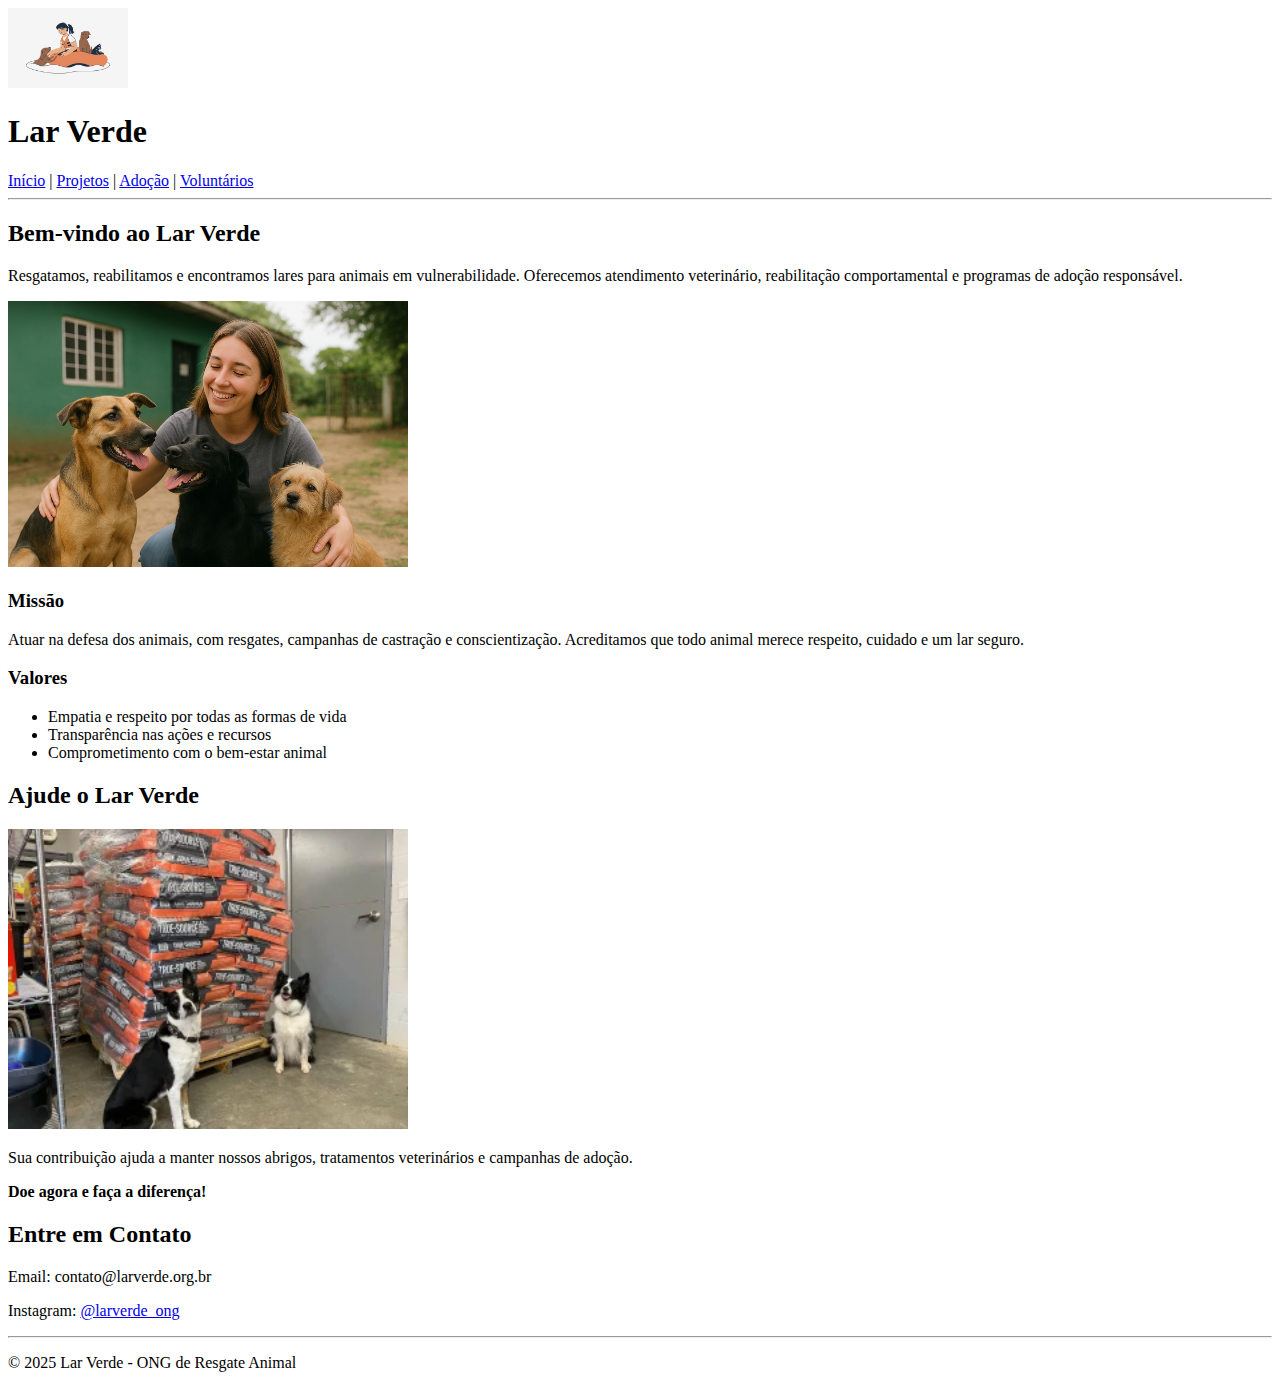
<file: index.html>
<!DOCTYPE html>
<html lang="pt-br">
<head>
    <meta charset="UTF-8">
    <meta name="viewport" content="width=device-width, initial-scale=1.0">
    <title>Lar Verde - ONG de Resgate Animal</title>
</head>
<body>
    <header>
        <img src="imagens/imagem inicial.avif" alt="Logo da ONG Lar Verde" width="120">
        <h1>Lar Verde</h1>
        <nav>
            <a href="index.html">Início</a> |
            <a href="projetos.html">Projetos</a> |
            <a href="adocao.html">Adoção</a> |
            <a href="voluntarios.html">Voluntários</a>
        </nav>
        <hr>
    </header>

    <main>
        <h2>Bem-vindo ao Lar Verde</h2>
        <p>Resgatamos, reabilitamos e encontramos lares para animais em vulnerabilidade. 
        Oferecemos atendimento veterinário, reabilitação comportamental e programas de adoção responsável.</p>

        <img src="imagens/imagem sobre.png" alt="Animais resgatados pela ONG" width="400">

        <h3>Missão</h3>
        <p>Atuar na defesa dos animais, com resgates, campanhas de castração e conscientização. 
        Acreditamos que todo animal merece respeito, cuidado e um lar seguro.</p>

        <h3>Valores</h3>
        <ul>
            <li>Empatia e respeito por todas as formas de vida</li>
            <li>Transparência nas ações e recursos</li>
            <li>Comprometimento com o bem-estar animal</li>
        </ul>

        <section id="doacoes">
            <h2>Ajude o Lar Verde</h2>
            <img src="imagens/rações3.webp" alt="Doações recebidas pela ONG" width="400">
            <p>Sua contribuição ajuda a manter nossos abrigos, tratamentos veterinários e campanhas de adoção.</p>
            <p><strong>Doe agora e faça a diferença!</strong></p>
        </section>

        <section id="contato">
            <h2>Entre em Contato</h2>
            
            <p>Email: contato@larverde.org.br</p>
            <p>Instagram: <a href="#">@larverde_ong</a></p>
        </section>
    </main>

    <footer>
        <hr>
        <p>© 2025 Lar Verde - ONG de Resgate Animal</p>
    </footer>
</body>
</html>
</file>
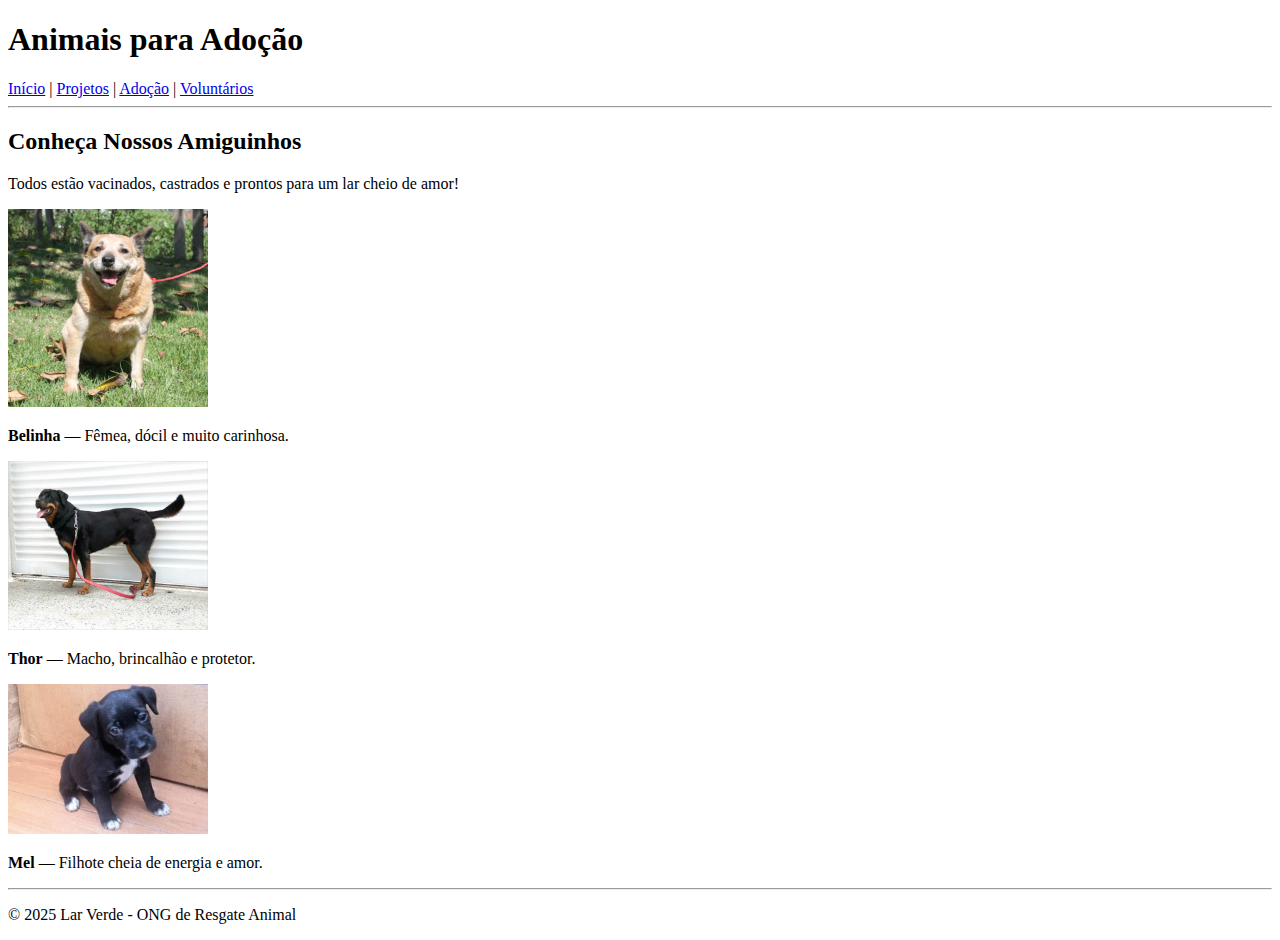
<file: adocao.html>
<!DOCTYPE html>
<html lang="pt-br">
<head>
    <meta charset="UTF-8">
    <meta name="viewport" content="width=device-width, initial-scale=1.0">
    <title>Adoção - Lar Verde</title>
</head>
<body>
    <header>
        <h1>Animais para Adoção</h1>
        <nav>
            <a href="index.html">Início</a> |
            <a href="projetos.html">Projetos</a> |
            <a href="adocao.html">Adoção</a> |
            <a href="voluntarios.html">Voluntários</a>
        </nav>
        <hr>
    </header>

    <main>
        <section>
            <h2>Conheça Nossos Amiguinhos</h2>
            <p>Todos estão vacinados, castrados e prontos para um lar cheio de amor!</p>

            <div>
                <img src="imagens/belinha300.jpg" alt="Cachorra Belinha, porte médio" width="200">
                <p><strong>Belinha</strong> — Fêmea, dócil e muito carinhosa.</p>
            </div>

            <div>
                <img src="imagens/thor300.jpg" alt="Cachorro Thor, porte grande" width="200">
                <p><strong>Thor</strong> — Macho, brincalhão e protetor.</p>
            </div>

            <div>
                <img src="imagens/mel.300.webp" alt="Filhote Mel" width="200">
                <p><strong>Mel</strong> — Filhote cheia de energia e amor.</p>
            </div>
        </section>
    </main>

    <footer>
        <hr>
        <p>© 2025 Lar Verde - ONG de Resgate Animal</p>
    </footer>
</body>
</html>
</file>
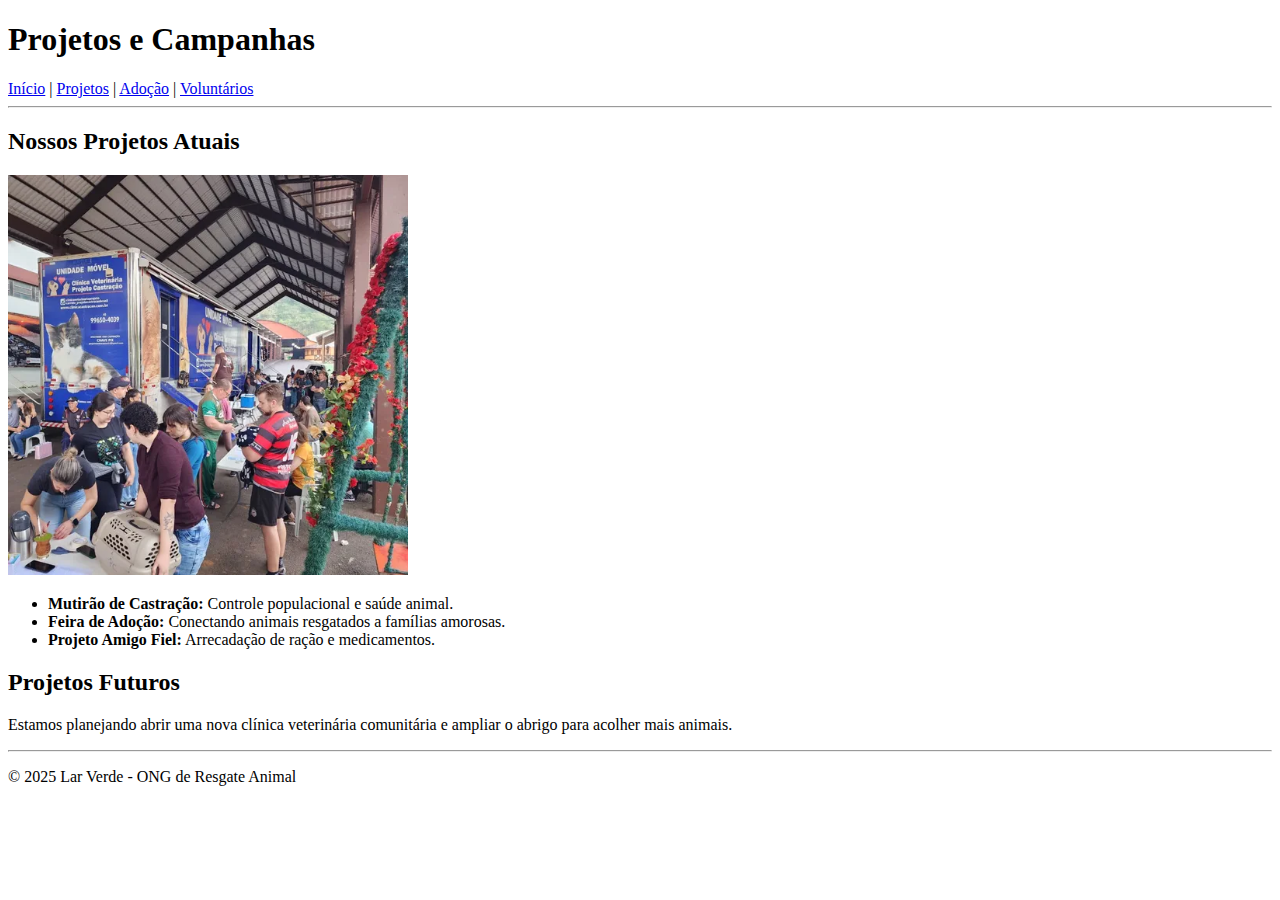
<file: projetos.html>
<!DOCTYPE html>
<html lang="pt-br">
<head>
    <meta charset="UTF-8">
    <meta name="viewport" content="width=device-width, initial-scale=1.0">
    <title>Projetos - Lar Verde</title>
</head>
<body>
    <header>
        <h1>Projetos e Campanhas</h1>
        <nav>
            <a href="index.html">Início</a> |
            <a href="projetos.html">Projetos</a> |
            <a href="adocao.html">Adoção</a> |
            <a href="voluntarios.html">Voluntários</a>
        </nav>
        <hr>
    </header>

    <main>
        <section>
            <h2>Nossos Projetos Atuais</h2>
            <img src="imagens/campanha.webp" alt="Campanha de castração" width="400">
            <ul>
                <li><strong>Mutirão de Castração:</strong> Controle populacional e saúde animal.</li>
                <li><strong>Feira de Adoção:</strong> Conectando animais resgatados a famílias amorosas.</li>
                <li><strong>Projeto Amigo Fiel:</strong> Arrecadação de ração e medicamentos.</li>
            </ul>
        </section>

        <section>
            <h2>Projetos Futuros</h2>
            <p>Estamos planejando abrir uma nova clínica veterinária comunitária e ampliar o abrigo para acolher mais animais.</p>
        </section>
    </main>

    <footer>
        <hr>
        <p>© 2025 Lar Verde - ONG de Resgate Animal</p>
    </footer>
</body>
</html>
</file>
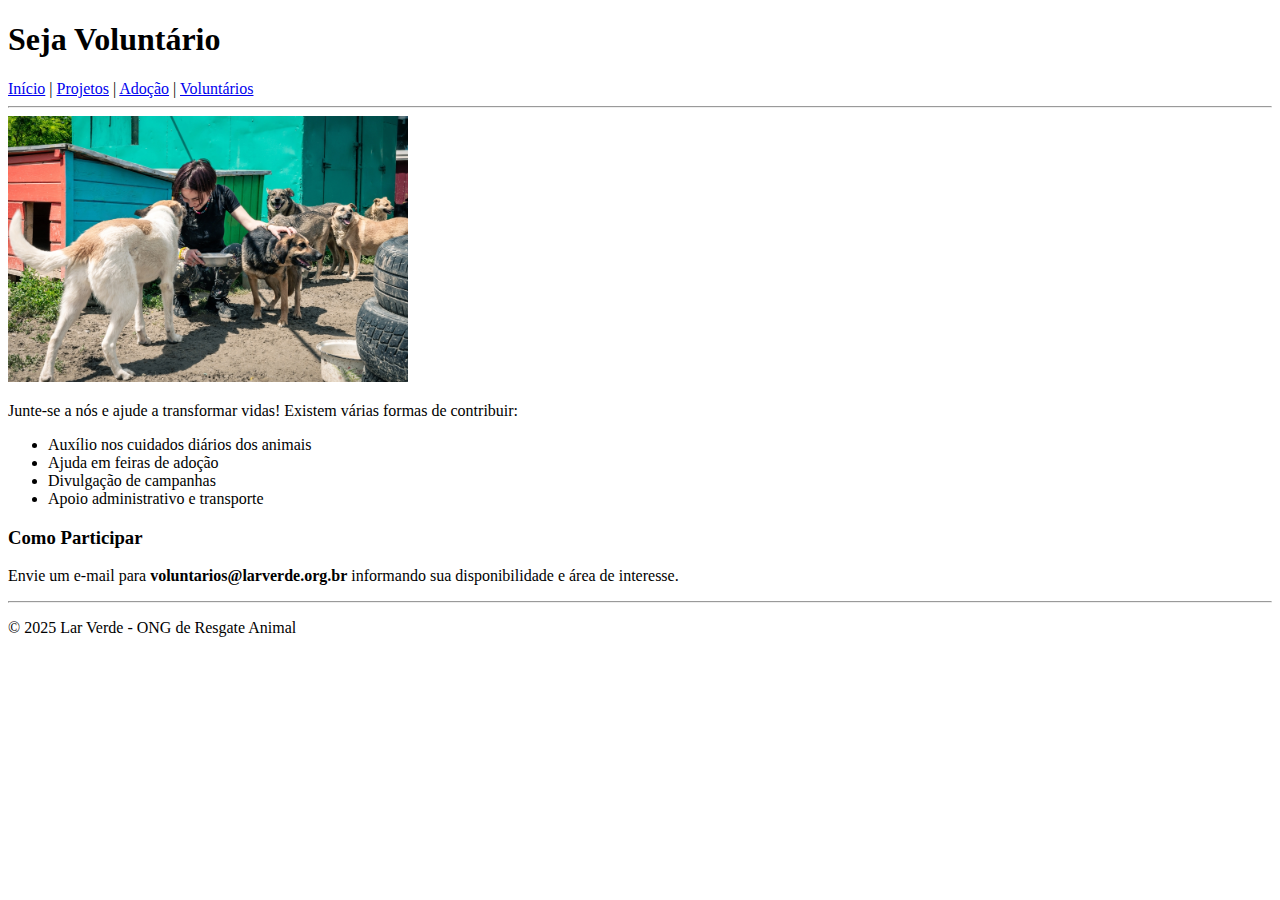
<file: voluntarios.html>
<!DOCTYPE html>
<html lang="pt-br">
<head>
    <meta charset="UTF-8">
    <meta name="viewport" content="width=device-width, initial-scale=1.0">
    <title>Voluntários - Lar Verde</title>
</head>
<body>
    <header>
        <h1>Seja Voluntário</h1>
        <nav>
            <a href="index.html">Início</a> |
            <a href="projetos.html">Projetos</a> |
            <a href="adocao.html">Adoção</a> |
            <a href="voluntarios.html">Voluntários</a>
        </nav>
        <hr>
    </header>

    <main>
        <img src="imagens/animais bricando.jpg" alt="Equipe de voluntários cuidando dos animais" width="400">
        <p>Junte-se a nós e ajude a transformar vidas! Existem várias formas de contribuir:</p>

        <ul>
            <li>Auxílio nos cuidados diários dos animais</li>
            <li>Ajuda em feiras de adoção</li>
            <li>Divulgação de campanhas</li>
            <li>Apoio administrativo e transporte</li>
        </ul>

        <h3>Como Participar</h3>
        <p>Envie um e-mail para <strong>voluntarios@larverde.org.br</strong> informando sua disponibilidade e área de interesse.</p>
    </main>

    <footer>
        <hr>
        <p>© 2025 Lar Verde - ONG de Resgate Animal</p>
    </footer>
</body>
</html>
</file>
